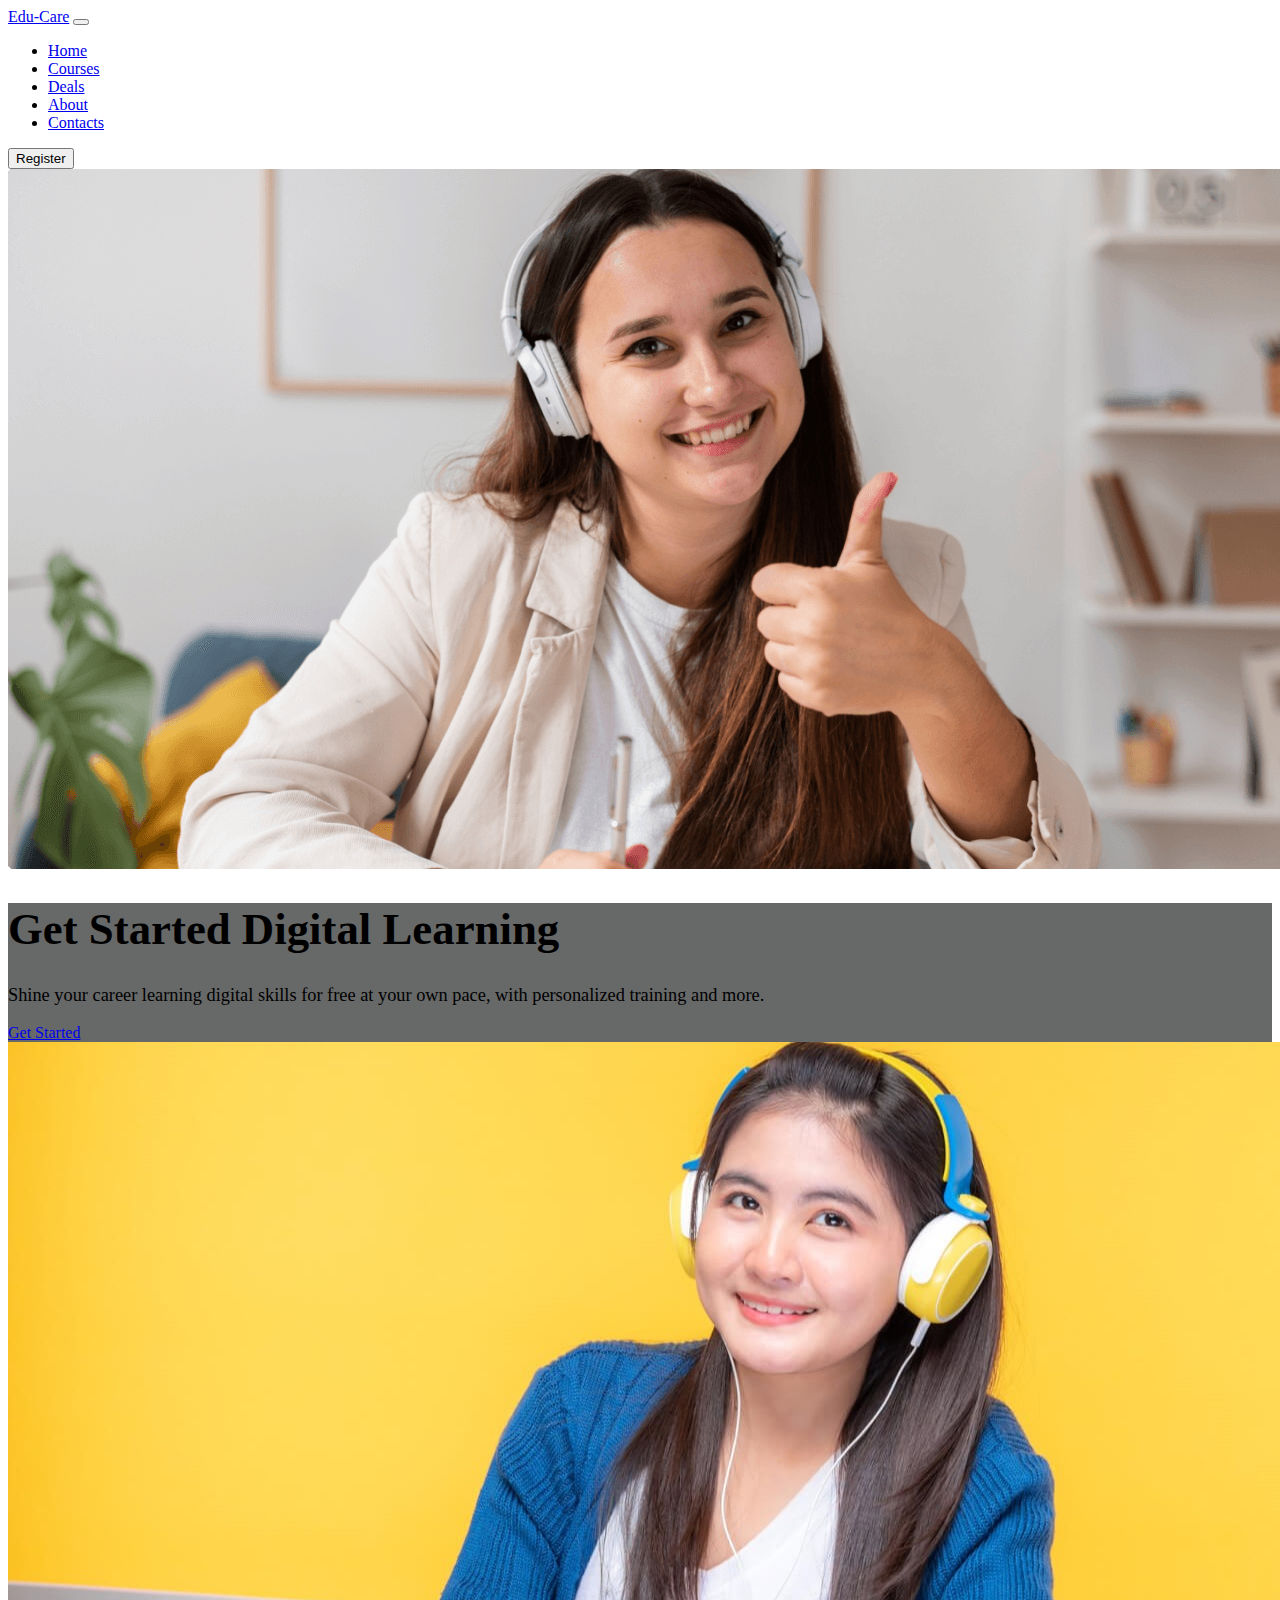
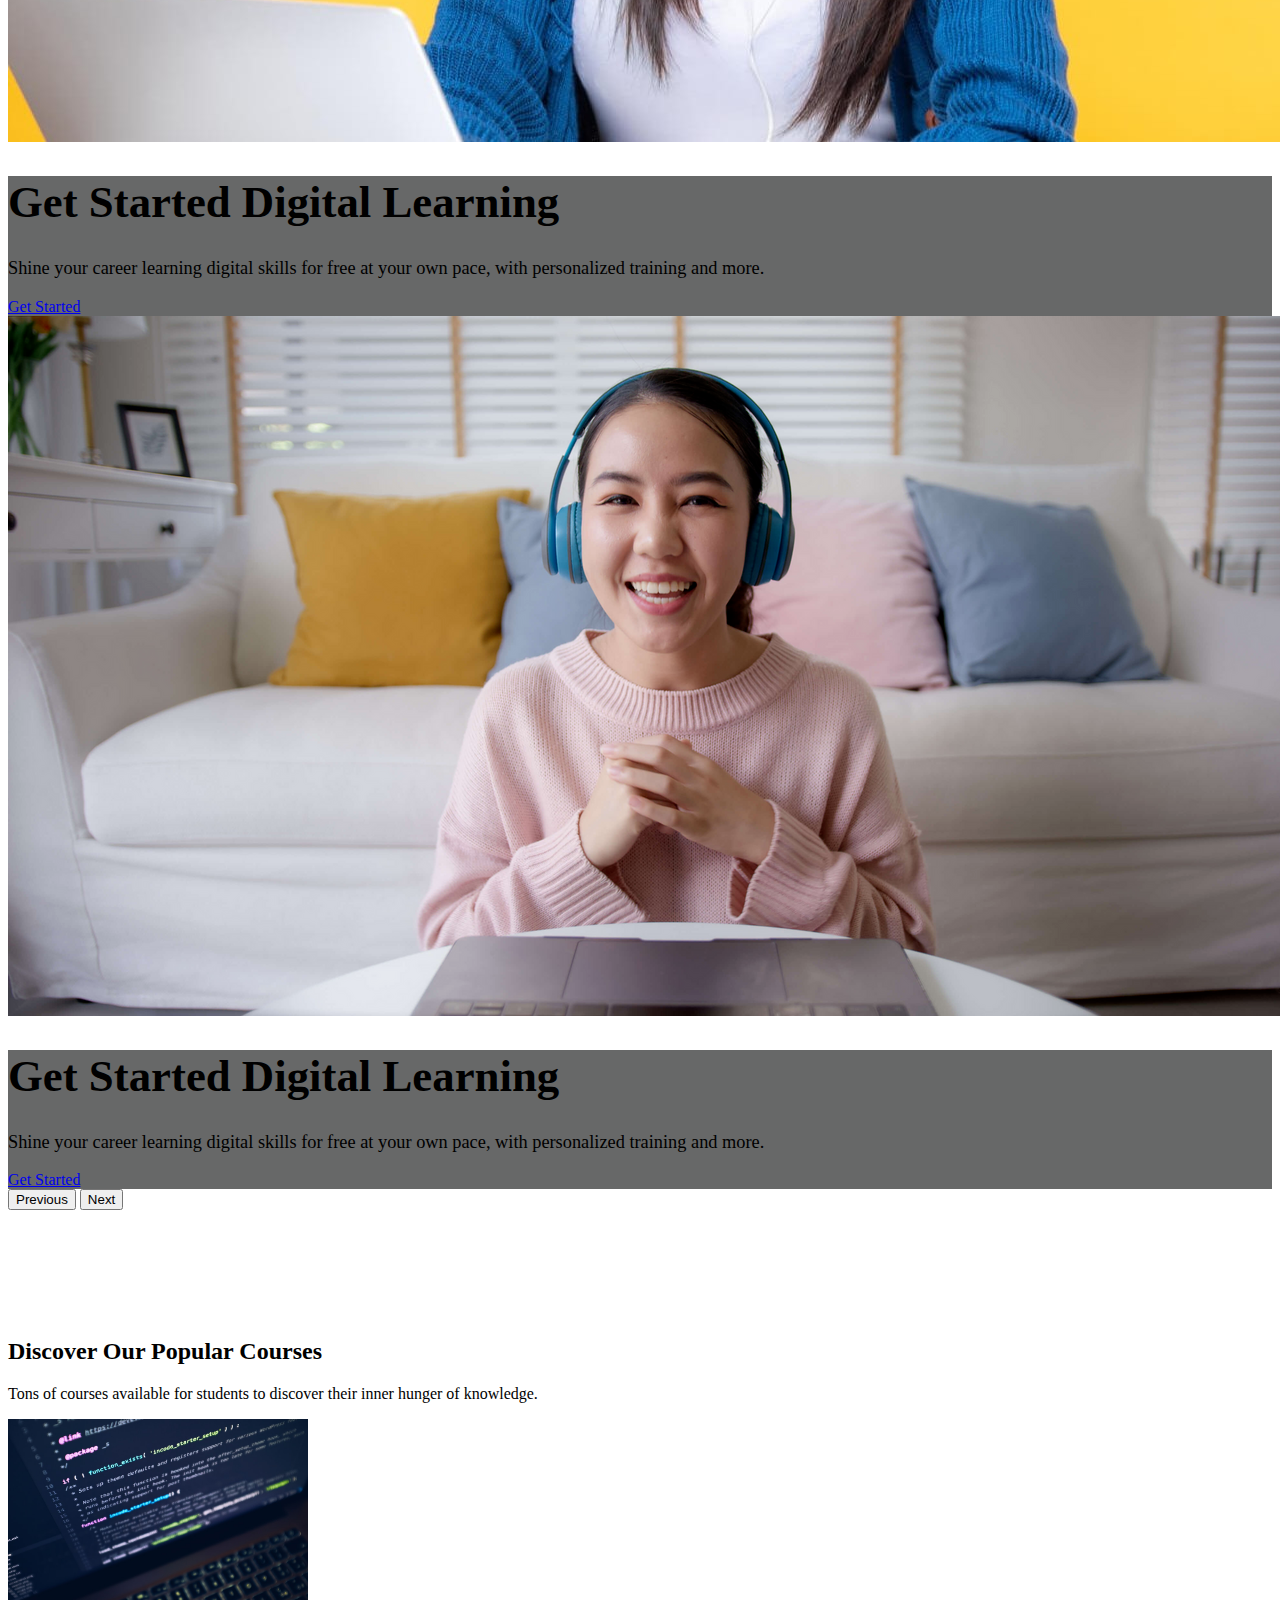
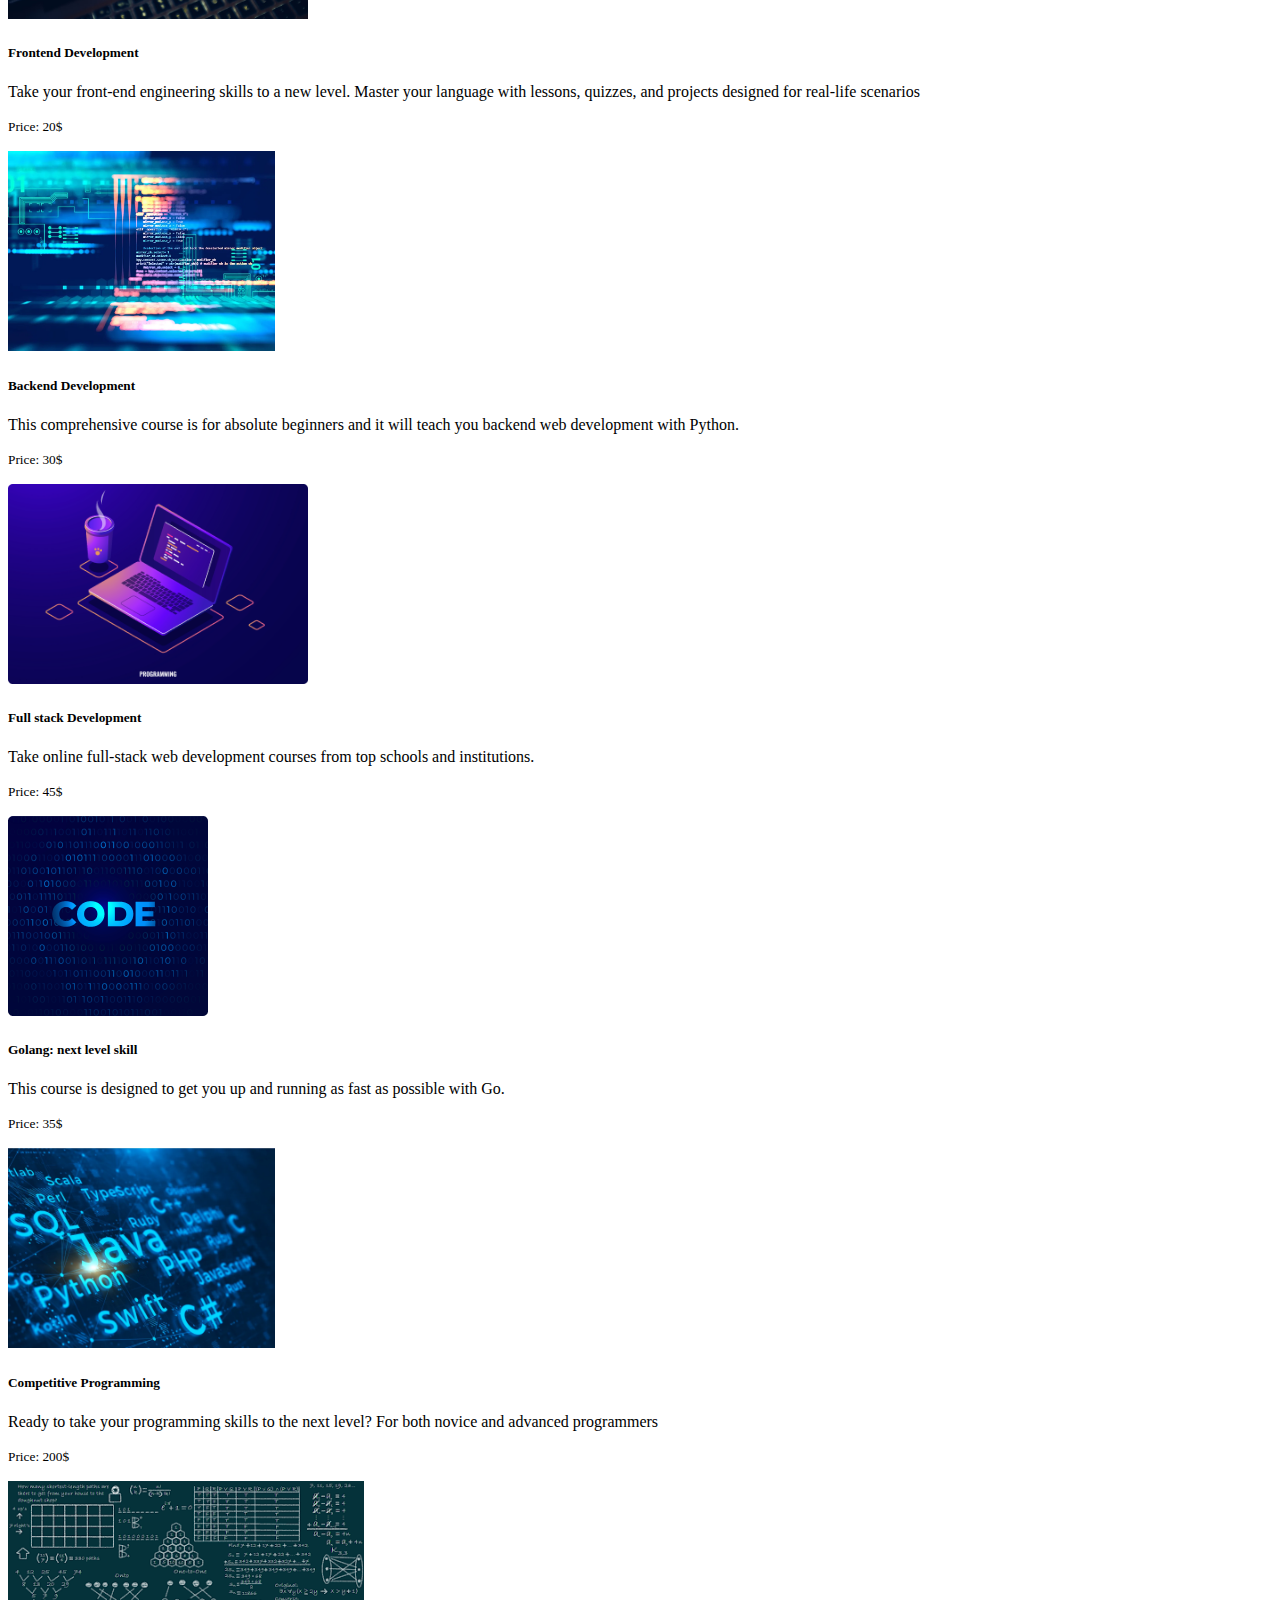
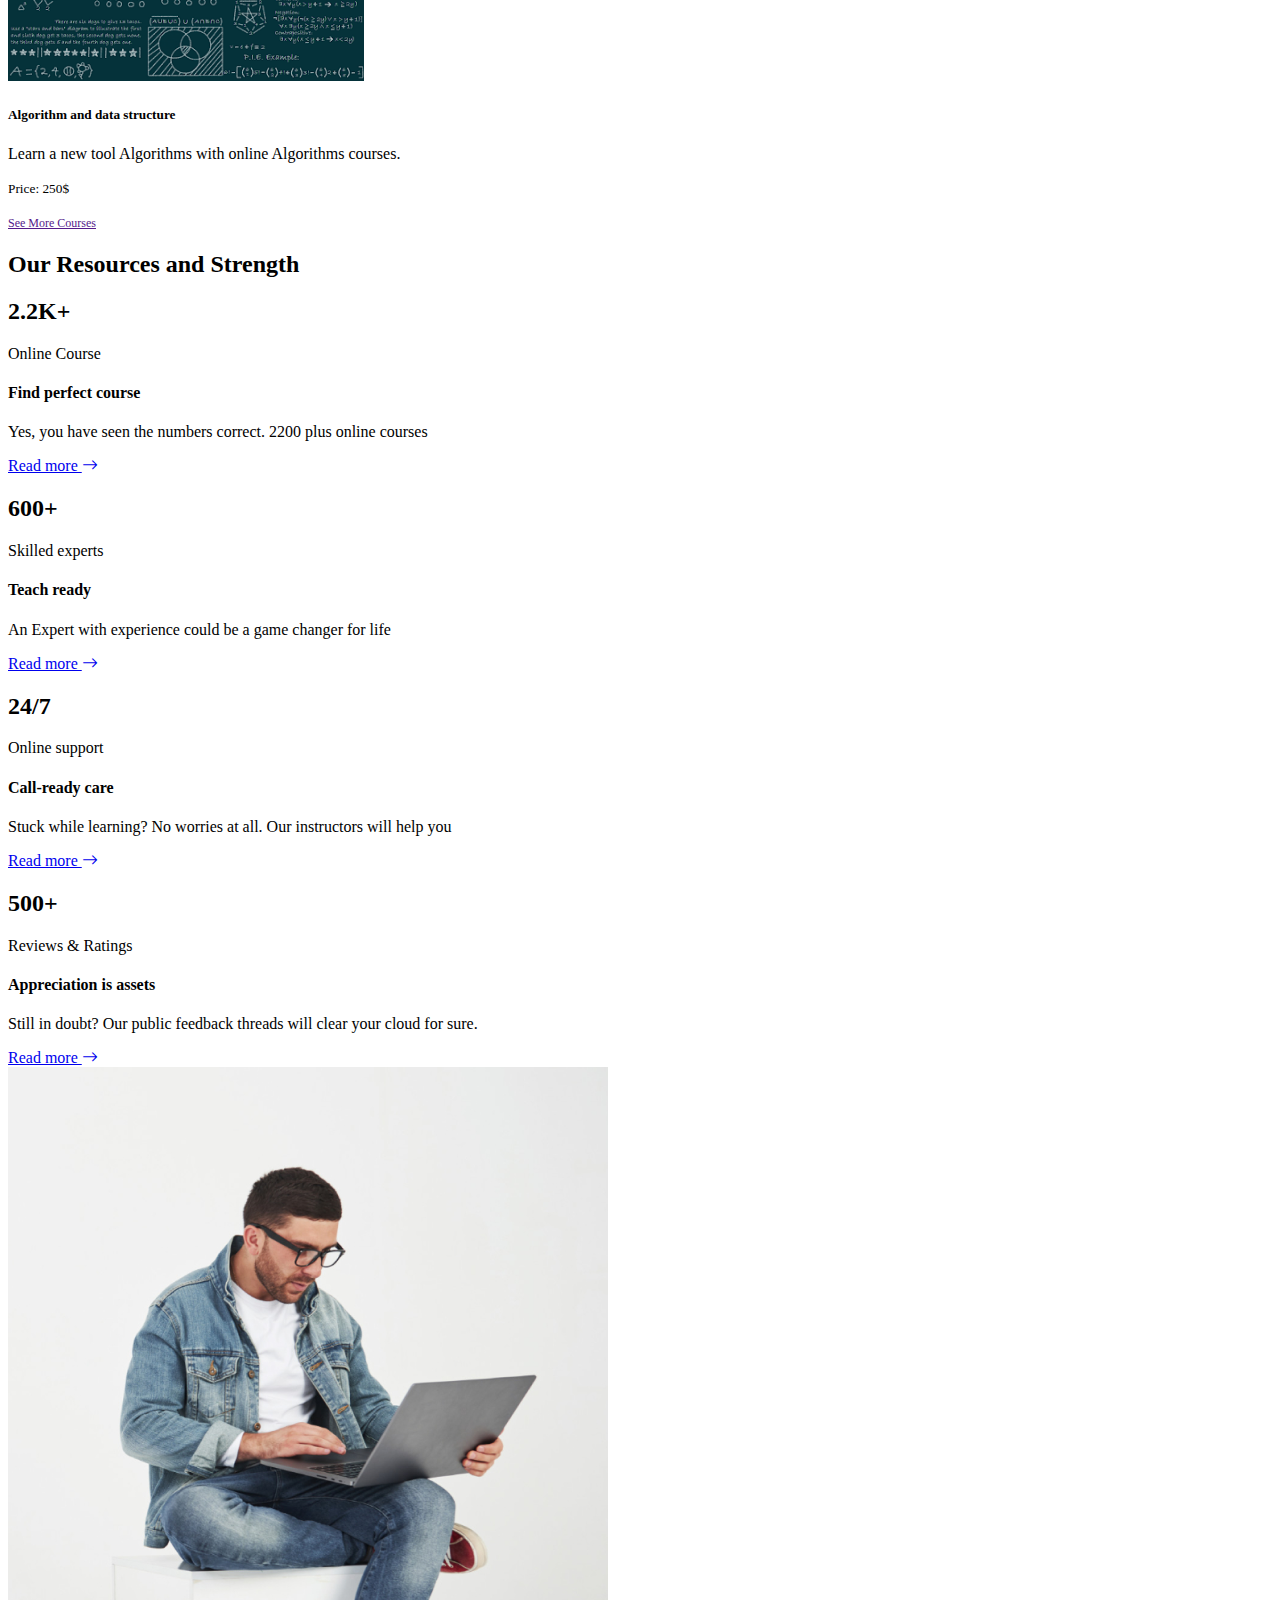
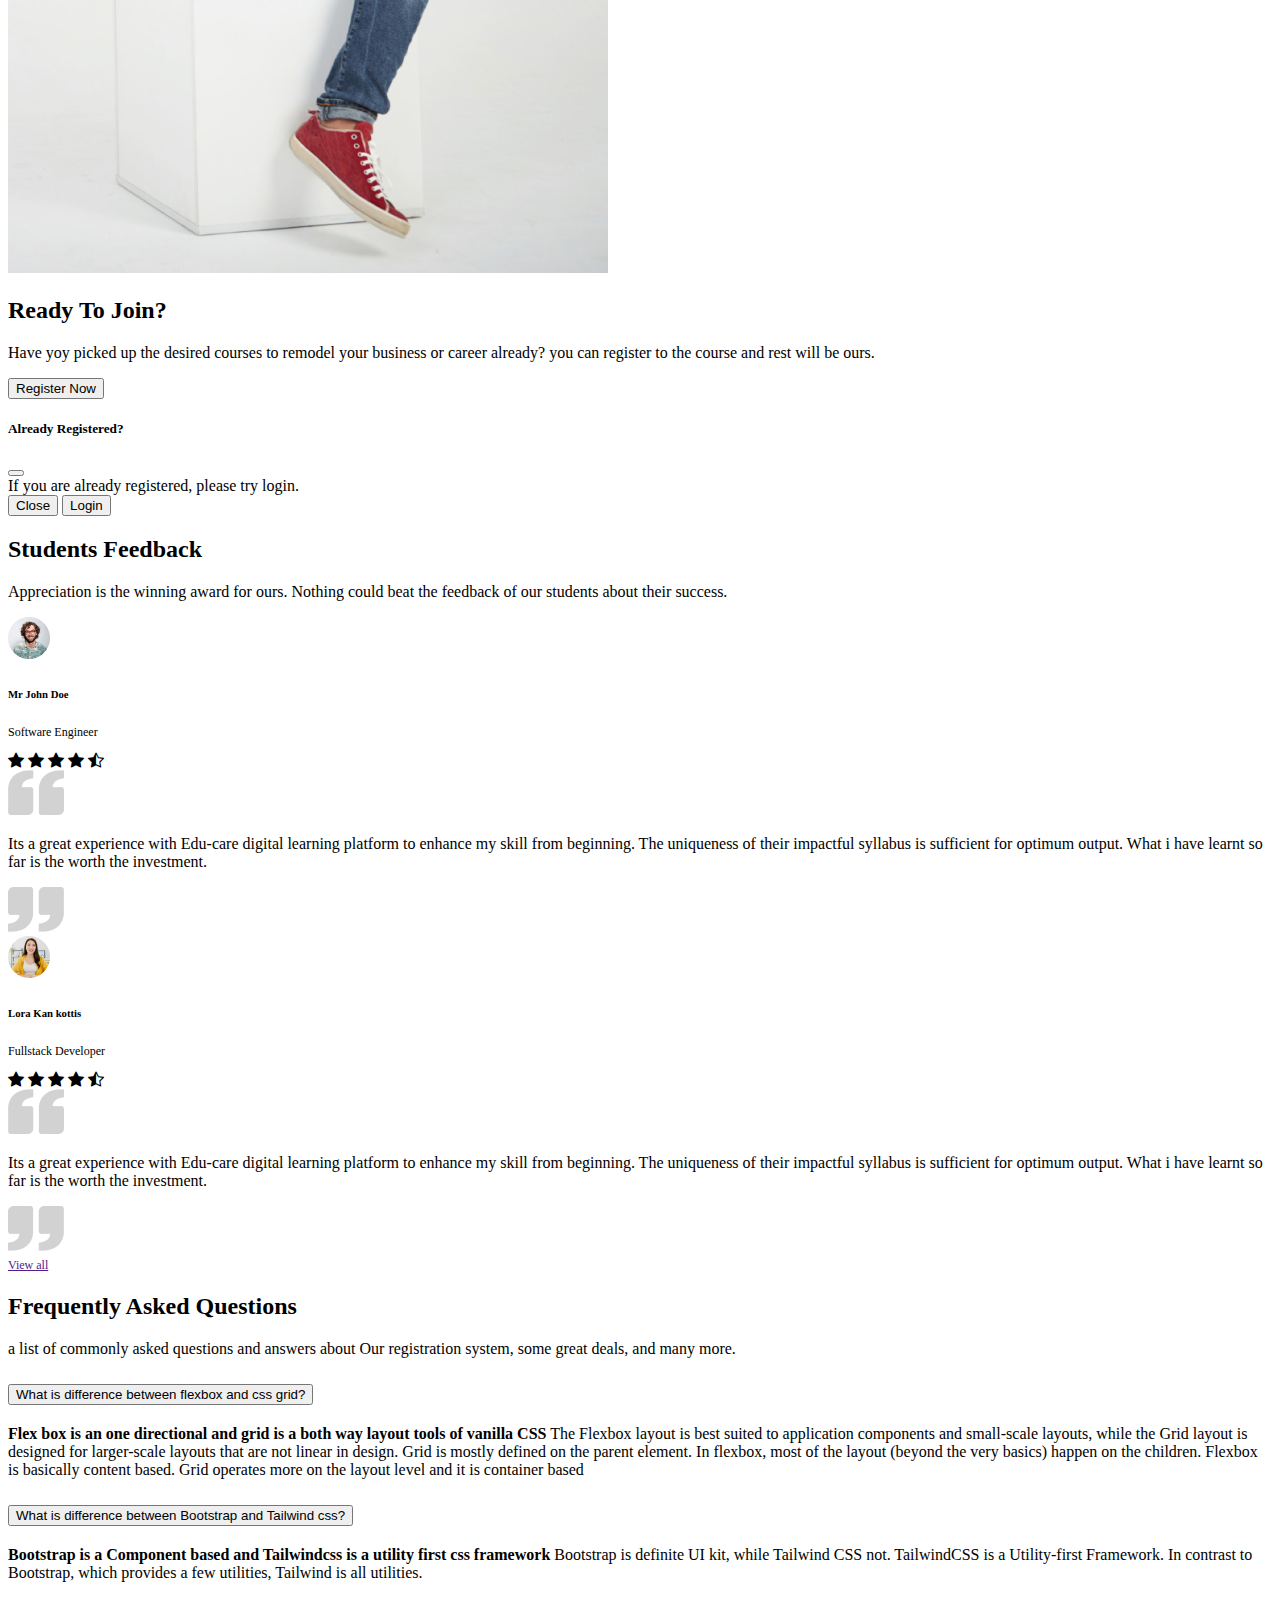
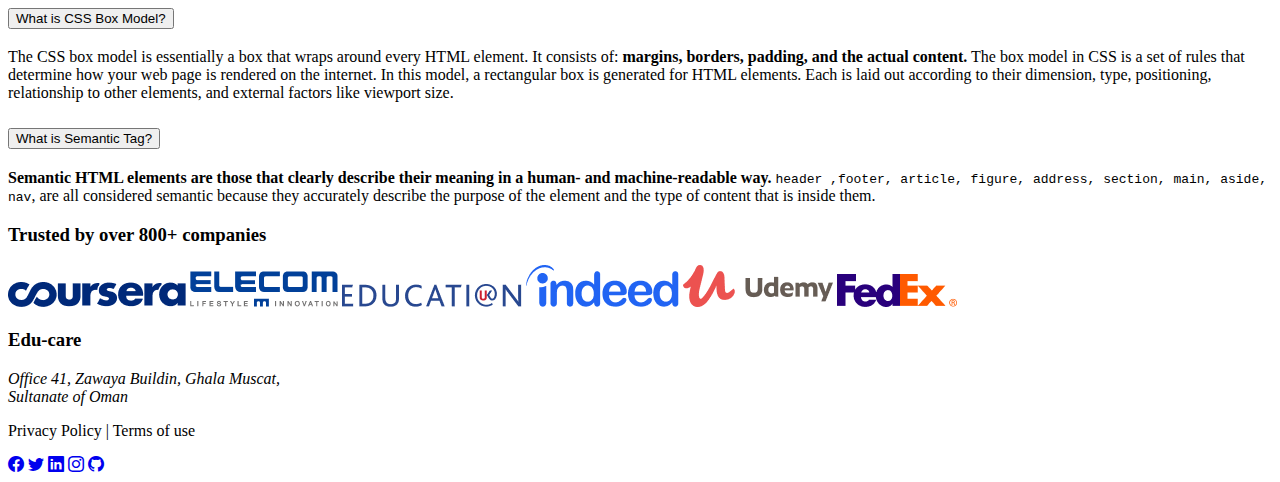
<file: index.html>
<!DOCTYPE html>
<html lang="en">
  <head>
    <meta charset="UTF-8" />
    <meta http-equiv="X-UA-Compatible" content="IE=edge" />
    <meta name="viewport" content="width=device-width, initial-scale=1.0" />
    <title>Edu-care</title>
    <!-- CSS only -->
    <link
      href="https://cdn.jsdelivr.net/npm/bootstrap@5.2.0/dist/css/bootstrap.min.css"
      rel="stylesheet"
      integrity="sha384-gH2yIJqKdNHPEq0n4Mqa/HGKIhSkIHeL5AyhkYV8i59U5AR6csBvApHHNl/vI1Bx"
      crossorigin="anonymous"
    />
    <!-- JavaScript Bundle with Popper -->
    <script
      src="https://cdn.jsdelivr.net/npm/bootstrap@5.2.0/dist/js/bootstrap.bundle.min.js"
      integrity="sha384-A3rJD856KowSb7dwlZdYEkO39Gagi7vIsF0jrRAoQmDKKtQBHUuLZ9AsSv4jD4Xa"
      crossorigin="anonymous"
      defer
    ></script>
    <!-- Google Fonts -->
    <link rel="preconnect" href="https://fonts.googleapis.com" />
    <link rel="preconnect" href="https://fonts.gstatic.com" crossorigin />
    <link
      href="https://fonts.googleapis.com/css2?family=Poppins:ital,wght@0,400;0,600;0,700;1,400&display=swap"
      rel="stylesheet"
    />
    <!-- Icon cdn -->
    <link
      rel="stylesheet"
      href="https://cdn.jsdelivr.net/npm/bootstrap-icons@1.7.2/font/bootstrap-icons.css"
    />
    <!-- CSS stylesheet link -->
    <link rel="stylesheet" href="style.css" />
  </head>

  <body>
    <!-- Navbar Section starts -->
    <header>
      <div class="container-fluid">
        <div class="row">
          <nav class="navbar navbar-expand-lg navbar-light bg-light">
            <div class="container">
              <a class="navbar-brand fw-bolder" href="#">Edu-Care</a>

              <button
                class="navbar-toggler"
                type="button"
                data-bs-toggle="collapse"
                data-bs-target="#navbarSupportedContent"
                aria-controls="navbarSupportedContent"
                aria-expanded="false"
                aria-label="Toggle navigation"
              >
                <span class="navbar-toggler-icon"></span>
              </button>

              <div class="collapse navbar-collapse" id="navbarSupportedContent">
                <ul class="navbar-nav m-auto mb-2 mb-lg-0 gap-3">
                  <li class="nav-item">
                    <a class="nav-link active" aria-current="page" href="#"
                      >Home</a
                    >
                  </li>
                  <li class="nav-item">
                    <a class="nav-link" href="#">Courses</a>
                  </li>

                  <li class="nav-item">
                    <a class="nav-link" href="#">Deals</a>
                  </li>
                  <li class="nav-item">
                    <a class="nav-link" href="#">About</a>
                  </li>
                  <li class="nav-item">
                    <a class="nav-link" href="#">Contacts</a>
                  </li>
                </ul>

                <button class="btn btn-outline-info px-3 py-1" type="submit">
                  Register
                </button>
              </div>
            </div>
          </nav>
        </div>
      </div>
    </header>

    <!-- Navbar Section End -->

    <!-- Banner Slider Section Starts -->

    <div class="container my-5">
      <div class="row">
        <div class="col-12">
          <div
            id="carouselExampleControls"
            class="carousel slide"
            data-bs-ride="carousel"
          >
            <div class="carousel-inner text-center">
              <!-- Slide -1- item -->
              <div class="carousel-item active">
                <div class="card bg-dark text-white">
                  <img src="./images/cover/cover-1.png" alt="..." />
                  <div class="card-img-overlay overlay">
                    <div
                      class="d-flex w-75 mx-auto h-100 flex-column align-items-center justify-content-center"
                    >
                      <h1
                        class="card-title heading-font display-test fw-semibold mb-sm-3"
                      >
                        Get Started Digital Learning
                      </h1>
                      <p
                        class="paragraph-font mb-sm-3 text-white-50 text-responsive"
                      >
                        Shine your career learning digital skills for free at
                        your own pace, with personalized training and more.
                      </p>
                      <a
                        href="#"
                        class="btn btn-info text-white fw-bold px-2 px-sm-3 py-1 "
                        >Get Started</a
                      >
                    </div>
                  </div>
                </div>
              </div>
              <!-- Slide -2- item -->
              <div class="carousel-item">
                <div class="card bg-dark text-white">
                  <img src="./images/cover/cover-2.jpg" alt="..." />
                  <div class="card-img-overlay overlay">
                    <div
                      class="d-flex w-75 mx-auto h-100 flex-column align-items-center justify-content-center"
                    >
                      <h1
                        class="card-title heading-font display-test fw-semibold mb-sm-3"
                      >
                        Get Started Digital Learning
                      </h1>
                      <p
                        class="paragraph-font mb-sm-3 text-white-50 text-responsive"
                      >
                        Shine your career learning digital skills for free at
                        your own pace, with personalized training and more.
                      </p>
                      <a
                        href="#"
                        class="btn btn-info text-white fw-bold px-2 px-sm-3 py-1 "
                        >Get Started</a
                      >
                    </div>
                  </div>
                </div>
              </div>

              <!-- Slide -3- item -->
              <div class="carousel-item">
                <div class="card bg-dark text-white">
                  <img src="./images/cover/cover-3.png" alt="..." />
                  <div class="card-img-overlay overlay">
                    <div
                      class="d-flex w-75 mx-auto h-100 flex-column align-items-center justify-content-center"
                    >
                      <h1
                        class="card-title heading-font display-test fw-semibold mb-sm-3"
                      >
                        Get Started Digital Learning
                      </h1>
                      <p
                        class="paragraph-font mb-sm-3 text-white-50 text-responsive"
                      >
                        Shine your career learning digital skills for free at
                        your own pace, with personalized training and more.
                      </p>
                      <a
                        href="#"
                        class="btn btn-info text-white fw-bold px-2 px-sm-3 py-1"
                        >Get Started</a
                      >
                    </div>
                  </div>
                </div>
              </div>
            </div>
            <button
              class="carousel-control-prev"
              type="button"
              data-bs-target="#carouselExampleControls"
              data-bs-slide="prev"
            >
              <span
                class="carousel-control-prev-icon"
                aria-hidden="true"
              ></span>
              <span class="visually-hidden">Previous</span>
            </button>
            <button
              class="carousel-control-next"
              type="button"
              data-bs-target="#carouselExampleControls"
              data-bs-slide="next"
            >
              <span
                class="carousel-control-next-icon"
                aria-hidden="true"
              ></span>
              <span class="visually-hidden">Next</span>
            </button>
          </div>
        </div>
      </div>
    </div>

    <!-- Banner Slider Section End-->

    <!-- Course Section starts -->

    <section class="margin-large">
      <div class="container">
        <div class="w-75 mx-auto text-center px-lg-5 mb-5 mt-5">
          <h2 class="px-lg-5 mb-4 fw-semibold">Discover Our Popular Courses</h2>
          <p class="text-black-50">
            Tons of courses available for students to discover their inner
            hunger of knowledge.
          </p>
        </div>
        <div class="row row-cols-1 row-cols-lg-2">
          <!-- card-1 -->
          <div class="col">
            <!-- card-1 -->
            <div class="card mb-3">
              <div class="row g-0">
                <div class="col-12 col-md-4">
                  <img
                    src="./images/course/course.jpg"
                    class="card-img rounded-start"
                    alt="..."
                  />
                </div>
                <div class="col-12 col-md-8">
                  <div class="card-body">
                    <h5 class="card-title">Frontend Development</h5>
                    <p class="card-text">
                      Take your front-end engineering skills to a new level.
                      Master your language with lessons, quizzes, and projects
                      designed for real-life scenarios
                    </p>
                    <p class="card-text">
                      <small class="text-info fw-bolder">Price: 20$</small>
                    </p>
                  </div>
                </div>
              </div>
            </div>
            <!-- card-2 -->
            <div class="card mb-3">
              <div class="row g-0">
                <div class="col-md-4">
                  <img
                    src="./images/course/computer.webp"
                    class="card-img rounded-start"
                    alt="..."
                  />
                </div>
                <div class="col-md-8">
                  <div class="card-body">
                    <h5 class="card-title">Backend Development</h5>
                    <p class="card-text">
                      This comprehensive course is for absolute beginners and it
                      will teach you backend web development with Python.
                    </p>
                    <p class="card-text">
                      <small class="text-info fw-bolder">Price: 30$</small>
                    </p>
                  </div>
                </div>
              </div>
            </div>
            <!-- card-3 -->
            <div class="card mb-3">
              <div class="row g-0">
                <div class="col-md-4">
                  <img
                    src="./images/course/Rectangle 22.png"
                    class="card-img rounded-start"
                    alt="..."
                  />
                </div>
                <div class="col-md-8">
                  <div class="card-body">
                    <h5 class="card-title">Full stack Development</h5>
                    <p class="card-text">
                      Take online full-stack web development courses from top
                      schools and institutions.
                    </p>
                    <p class="card-text">
                      <small class="text-info fw-bolder">Price: 45$</small>
                    </p>
                  </div>
                </div>
              </div>
            </div>
          </div>

          <div class="col d-none d-lg-block">
            <!-- card-1 -->
            <div class="card mb-3">
              <div class="row g-0">
                <div class="col-md-4">
                  <img
                    src="./images/course/course-2.png"
                    class="card-img rounded-start"
                    alt="..."
                  />
                </div>
                <div class="col-md-8">
                  <div class="card-body">
                    <h5 class="card-title">Golang: next level skill</h5>
                    <p class="card-text">
                      This course is designed to get you up and running as fast
                      as possible with Go.
                    </p>
                    <p class="card-text">
                      <small class="text-info fw-bolder">Price: 35$</small>
                    </p>
                  </div>
                </div>
              </div>
            </div>
            <!-- card-2 -->
            <div class="card mb-3">
              <div class="row g-0">
                <div class="col-md-4">
                  <img
                    src="./images/course/course-2.webp"
                    class="card-img rounded-start"
                    alt="..."
                  />
                </div>
                <div class="col-md-8">
                  <div class="card-body">
                    <h5 class="card-title">Competitive Programming</h5>
                    <p class="card-text">
                      Ready to take your programming skills to the next level?
                      For both novice and advanced programmers
                    </p>
                    <p class="card-text">
                      <small class="text-info fw-bolder">Price: 200$</small>
                    </p>
                  </div>
                </div>
              </div>
            </div>
            <!-- Card -3 -->
            <div class="card mb-3">
              <div class="row g-0">
                <div class="col-md-4">
                  <img
                    src="./images/course/algorithm.png"
                    class="card-img rounded-start"
                    alt="..."
                  />
                </div>
                <div class="col-md-8">
                  <div class="card-body">
                    <h5 class="card-title">Algorithm and data structure</h5>
                    <p class="card-text">
                      Learn a new tool Algorithms with online Algorithms
                      courses.
                    </p>
                    <p class="card-text">
                      <small class="text-info fw-bolder">Price: 250$</small>
                    </p>
                  </div>
                </div>
              </div>
            </div>
          </div>
        </div>
        <a
          href=""
          class="btn btn-info text-black-50 font-size-12 px-3 fw-bold d-inline-block my-5 position-relative top-50 start-50 translate-middle"
          >See More Courses</a
        >
      </div>
    </section>

    <!-- Course Section end -->

    <!-- Strength Section Starts -->

    <section class="mb-5">
      <div class="container">
        <h2 class="text-center mb-5 text-decoration-underline">
          Our Resources and Strength
        </h2>

        <div
          class="row align-items-center row-cols-1 flex-column-reverse flex-md-row row-cols-md-2"
        >
          <div class="col">
            <!-- Blog-1 -->
            <div
              class="d-flex gap-3 shadow-lg rounded-2 p-3 mb-3 mb-md-2 mb-lg-5 mb-xl-4 flex-md-column flex-lg-row"
            >
              <div
                class="col-4 d-md-flex flex-lg-column col-md-12 col-lg-4 align-items-center justify-content-center border border-info rounded-3 bg-light text-center gap-md-3 gap-lg-0"
              >
                <h2 class="p-2">2.2K+</h2>
                <p class="px-1 alert">Online Course</p>
              </div>
              <article class="bg-light p-3 p-md-1 p-lg-3">
                <h4>Find perfect course</h4>
                <p class="mb-0 d-inline">
                  Yes, you have seen the numbers correct. 2200 plus online
                  courses
                </p>
                <a class="text-decoration-none" href="#"
                  >Read more <i class="bi bi-arrow-right"></i>
                </a>
              </article>
            </div>
            <!-- Blog-2 -->
            <div
              class="d-flex gap-3 shadow-lg rounded-2 p-3 mb-3 mb-md-0 mb-lg-5 mb-xl-4 flex-md-column flex-lg-row"
            >
              <div
                class="col-4 d-md-flex flex-lg-column col-md-12 col-lg-4 align-items-center justify-content-center border border-info rounded-3 bg-light text-center gap-md-3 gap-lg-0"
              >
                <h2 class="p-2">600+</h2>
                <p class="px-1 alert">Skilled experts</p>
              </div>
              <article class="bg-light p-3">
                <h4>Teach ready</h4>
                <p class="mb-0 d-inline">
                  An Expert with experience could be a game changer for life
                </p>
                <a class="text-decoration-none" href="#"
                  >Read more <i class="bi bi-arrow-right"></i>
                </a>
              </article>
            </div>
            <!-- blog-3 -->
            <div class="d-md-none d-lg-block">
              <div
                class="d-flex gap-3 shadow-lg rounded-2 p-3 mb-xl-4 flex-md-column flex-lg-row"
              >
                <div
                  class="col-4 d-md-flex flex-lg-column col-md-12 col-lg-4 align-items-center justify-content-center border border-info rounded-3 bg-light text-center gap-md-3 gap-lg-0"
                >
                  <h2 class="p-2">24/7</h2>
                  <p class="px-1 alert">Online support</p>
                </div>
                <article class="bg-light p-3">
                  <h4>Call-ready care</h4>
                  <p class="mb-0 d-inline">
                    Stuck while learning? No worries at all. Our instructors
                    will help you
                  </p>
                  <a class="text-decoration-none" href="#"
                    >Read more <i class="bi bi-arrow-right"></i>
                  </a>
                </article>
              </div>
            </div>
            <!-- blog-4 -->
            <div class="d-none d-xl-block">
              <div
                class="d-flex gap-3 shadow-lg rounded-2 p-3 mb-3 flex-md-column flex-lg-row"
              >
                <div
                  class="col-4 d-md-flex flex-lg-column col-md-12 col-lg-4 align-items-center justify-content-center border border-info rounded-3 bg-light text-center gap-md-3 gap-lg-0"
                >
                  <h2 class="p-2">500+</h2>
                  <p class="px-1 alert">Reviews & Ratings</p>
                </div>
                <article class="bg-light p-3">
                  <h4>Appreciation is assets</h4>
                  <p class="mb-0 d-inline">
                    Still in doubt? Our public feedback threads will clear your
                    cloud for sure.
                  </p>
                  <a class="text-decoration-none" href="#"
                    >Read more <i class="bi bi-arrow-right"></i>
                  </a>
                </article>
              </div>
            </div>
          </div>
          <div class="col-5 mb-3 mb-md-0">
            <img class="img-fluid" src="./images/working.png" alt="" />
          </div>
        </div>
      </div>
    </section>

    <!-- Strength Section end -->

    <!-- Register Section starts -->

    <div class="container">
      <div
        class="row row-cols-1 row-cols-lg-2 align-items-center rounded-2 bg-info p-5"
      >
        <div class="col text-center text-lg-start">
          <h2 class="text-white">Ready To Join?</h2>
          <p class="text-black-50">
            Have yoy picked up the desired courses to remodel your business or
            career already? you can register to the course and rest will be
            ours.
          </p>
        </div>
        <div class="col text-center">
          <!-- Button trigger modal -->

          <button
            type="button"
            class="btn bg-white text-info px-3"
            data-bs-toggle="modal"
            data-bs-target="#exampleModal"
          >
            Register Now
          </button>

          <!-- Modal -->

          <div
            class="modal fade"
            id="exampleModal"
            tabindex="-1"
            aria-labelledby="exampleModalLabel"
            aria-hidden="true"
          >
            <div class="modal-dialog">
              <div class="modal-content">
                <div class="modal-header">
                  <h5 class="modal-title" id="exampleModalLabel">
                    Already Registered?
                  </h5>
                  <button
                    type="button"
                    class="btn-close"
                    data-bs-dismiss="modal"
                    aria-label="Close"
                  ></button>
                </div>
                <div class="modal-body">
                  If you are already registered, please try login.
                </div>
                <div class="modal-footer">
                  <button
                    type="button"
                    class="btn btn-secondary"
                    data-bs-dismiss="modal"
                  >
                    Close
                  </button>
                  <button type="button" class="btn btn-primary">Login</button>
                </div>
              </div>
            </div>
          </div>
        </div>
      </div>
    </div>

    <!-- Register Section end -->

    <!-- Testimonial section starts -->

    <section class="my-5">
      <div class="container">
        <div class="w-50 m-auto text-center px-lg-5">
          <h2>Students Feedback</h2>
          <p>
            Appreciation is the winning award for ours. Nothing could beat the
            feedback of our students about their success.
          </p>
        </div>
        <div class="row row-cols-1 row-cols-lg-2">
          <!-- card-1 -->
          <div class="col">
            <div class="card mb-3 border-0 shadow-lg">
              <div class="card-body p-4">
                <div class="d-flex justify-content-between mb-3">
                  <div class="d-flex gap-2">
                    <img src="./images/student/student-5.png" alt="" />
                    <div>
                      <h6 class="m-0">Mr John Doe</h6>
                      <p class="font-size-12 m-0">Software Engineer</p>
                    </div>
                  </div>
                  <div class="text-warning">
                    <i class="bi bi-star-fill"></i>
                    <i class="bi bi-star-fill"></i>
                    <i class="bi bi-star-fill"></i>
                    <i class="bi bi-star-fill"></i>
                    <i class="bi bi-star-half"></i>
                  </div>
                </div>
                <div class="d-inline">
                  <img src="./images/comma-1.png" alt="" />
                </div>
                <p class="card-text d-inline">
                  Its a great experience with Edu-care digital learning platform
                  to enhance my skill from beginning. The uniqueness of their
                  impactful syllabus is sufficient for optimum output. What i
                  have learnt so far is the worth the investment.
                </p>
                <div class="d-inline">
                  <img src="./images/comma.png" alt="" />
                </div>
              </div>
            </div>
          </div>
          <!-- card-2 -->
          <div class="col">
            <div class="card mb-3 border-0 shadow-lg">
              <div class="card-body p-4">
                <div class="d-flex justify-content-between mb-3">
                  <div class="d-flex gap-2">
                    <img src="./images/student/student-6.png" alt="" />
                    <div>
                      <h6 class="m-0">Lora Kan kottis</h6>
                      <p class="font-size-12 m-0">Fullstack Developer</p>
                    </div>
                  </div>
                  <div class="text-warning">
                    <i class="bi bi-star-fill"></i>
                    <i class="bi bi-star-fill"></i>
                    <i class="bi bi-star-fill"></i>
                    <i class="bi bi-star-fill"></i>
                    <i class="bi bi-star-half"></i>
                  </div>
                </div>
                <div class="d-inline">
                  <img src="./images/comma-1.png" alt="" />
                </div>
                <p class="card-text d-inline">
                  Its a great experience with Edu-care digital learning platform
                  to enhance my skill from beginning. The uniqueness of their
                  impactful syllabus is sufficient for optimum output. What i
                  have learnt so far is the worth the investment.
                </p>
                <div class="d-inline">
                  <img src="./images/comma.png" alt="" />
                </div>
              </div>
            </div>
          </div>
        </div>
        <a
          href=""
          class="btn btn-info text-black-50 font-size-12 px-3 fw-bold d-inline-block my-5 position-relative top-50 start-50 translate-middle d-lg-none"
          >View all</a
        >
      </div>
    </section>

    <!-- Testimonial section End -->

    <!-- FAQ Section starts -->

    <section class="my-5">
      <div class="container">
        <div class="w-50 m-auto text-center px-lg-5">
          <h2>Frequently Asked Questions</h2>
          <p>
            a list of commonly asked questions and answers about Our
            registration system, some great deals, and many more.
          </p>
        </div>
        <div class="px-lg-5 mx-lg-5">
          <div class="accordion" id="accordionExample">
            <div class="accordion-item">
              <h2 class="accordion-header" id="headingOne">
                <button
                  class="accordion-button"
                  type="button"
                  data-bs-toggle="collapse"
                  data-bs-target="#collapseOne"
                  aria-expanded="true"
                  aria-controls="collapseOne"
                >
                  What is difference between flexbox and css grid?
                </button>
              </h2>
              <div
                id="collapseOne"
                class="accordion-collapse collapse show"
                aria-labelledby="headingOne"
                data-bs-parent="#accordionExample"
              >
                <div class="accordion-body">
                  <strong
                    >Flex box is an one directional and grid is a both way
                    layout tools of vanilla CSS</strong
                  >
                  The Flexbox layout is best suited to application components
                  and small-scale layouts, while the Grid layout is designed for
                  larger-scale layouts that are not linear in design. Grid is
                  mostly defined on the parent element. In flexbox, most of the
                  layout (beyond the very basics) happen on the children.
                  Flexbox is basically content based. Grid operates more on the
                  layout level and it is container based
                </div>
              </div>
            </div>
            <div class="accordion-item">
              <h2 class="accordion-header" id="headingTwo">
                <button
                  class="accordion-button collapsed"
                  type="button"
                  data-bs-toggle="collapse"
                  data-bs-target="#collapseTwo"
                  aria-expanded="false"
                  aria-controls="collapseTwo"
                >
                  What is difference between Bootstrap and Tailwind css?
                </button>
              </h2>
              <div
                id="collapseTwo"
                class="accordion-collapse collapse"
                aria-labelledby="headingTwo"
                data-bs-parent="#accordionExample"
              >
                <div class="accordion-body">
                  <strong
                    >Bootstrap is a Component based and Tailwindcss is a utility
                    first css framework</strong
                  >
                  Bootstrap is definite UI kit, while Tailwind CSS not.
                  TailwindCSS is a Utility-first Framework. In contrast to
                  Bootstrap, which provides a few utilities, Tailwind is all
                  utilities.
                </div>
              </div>
            </div>
            <div class="accordion-item">
              <h2 class="accordion-header" id="headingThree">
                <button
                  class="accordion-button collapsed"
                  type="button"
                  data-bs-toggle="collapse"
                  data-bs-target="#collapseThree"
                  aria-expanded="false"
                  aria-controls="collapseThree"
                >
                  What is CSS Box Model?
                </button>
              </h2>
              <div
                id="collapseThree"
                class="accordion-collapse collapse"
                aria-labelledby="headingThree"
                data-bs-parent="#accordionExample"
              >
                <div class="accordion-body">
                  The CSS box model is essentially a box that wraps around every
                  HTML element. It consists of:
                  <strong
                    >margins, borders, padding, and the actual content.</strong
                  >
                  The box model in CSS is a set of rules that determine how your
                  web page is rendered on the internet. In this model, a
                  rectangular box is generated for HTML elements. Each is laid
                  out according to their dimension, type, positioning,
                  relationship to other elements, and external factors like
                  viewport size.
                </div>
              </div>
            </div>
            <div class="accordion-item">
              <h2 class="accordion-header" id="headingThree">
                <button
                  class="accordion-button collapsed"
                  type="button"
                  data-bs-toggle="collapse"
                  data-bs-target="#collapseThree"
                  aria-expanded="false"
                  aria-controls="collapseThree"
                >
                  What is Semantic Tag?
                </button>
              </h2>
              <div
                id="collapseThree"
                class="accordion-collapse collapse"
                aria-labelledby="headingThree"
                data-bs-parent="#accordionExample"
              >
                <div class="accordion-body">
                  <strong
                    >Semantic HTML elements are those that clearly describe
                    their meaning in a human- and machine-readable way.</strong
                  >

                  <code
                    >header ,footer, article, figure, address, section, main,
                    aside, nav</code
                  >, are all considered semantic because they accurately
                  describe the purpose of the element and the type of content
                  that is inside them.
                </div>
              </div>
            </div>
          </div>
        </div>
      </div>
    </section>
    <!-- FAQ Section end -->

    <!-- company section starts -->
    <section class="my-5">
      <div class="container text-center d-none d-lg-block">
        <h3>Trusted by over 800+ companies</h3>
        <div class="row my-5">
          <div class="col-12 d-flex justify-content-between">
            <img src="./images/company/Group.png" alt="" class="h-50" />
            <img src="./images/company/Group1.png" alt="" class="h-50" />
            <img src="./images/company/company-4.png" alt="" class="h-50" />
            <img src="./images/company/Vector1.png" alt="" class="h-50" />
            <img src="./images/company/udemy-2 1.png" alt="" class="h-50" />
            <img
              src="./images/company/fedex-express-6 1.png"
              alt=""
              class="h-50"
            />
          </div>
        </div>
      </div>
    </section>
    <!-- company section end -->

    <!-- Footer section starts -->
    <footer class="container-fluid bg-black text-center py-5">
      <div class="row">
        <div class="col text-white-50">
          <h3 class="text-white">Edu-care</h3>
          <address>
            Office 41, Zawaya Buildin, Ghala Muscat, <br />
            Sultanate of Oman
          </address>
          <p>Privacy Policy | Terms of use</p>
          <a href="https://www.facebook.com/" target="_blank" class="fs-3 text-light"
            ><i class="bi bi-facebook"></i
          ></a>
          <a href="https://twitter.com/?lang=en" target="_blank" class="fs-3 text-light"
            ><i class="bi bi-twitter mx-3"></i
          ></a>
          <a href="https://www.linkedin.com/ " target="_blank" class="fs-3 text-light"
            ><i class="bi bi-linkedin"></i
          ></a>
          <a href="https://www.instagram.com/" target="_blank" class="fs-3 text-light"
            ><i class="bi bi-instagram mx-3"></i
          ></a>
          <a href="https://github.com/" target="_blank" class="fs-3 text-light"
            ><i class="bi bi-github"></i
          ></a>
        </div>
      </div>
    </footer>

    <!-- Footer section end -->
  </body>
</html>
</file>
<file: style.css>
.overlay {
  background-blend-mode: overlay;
  background-color: rgba(25, 27, 27, 0.664);
}

.card-img {
  height: 200px;

  object-fit: cover;
  object-position: center left;
}

.text-responsive {
  font-size: calc( .8vw + .9vh);
}
.display-test{
  font-size: calc(1rem + .5vw + 1.75vw);
}
.font-size-12{
  font-size: 12px;
}
.margin-large{
  margin: 8rem 0 0 0;
}
</file>
